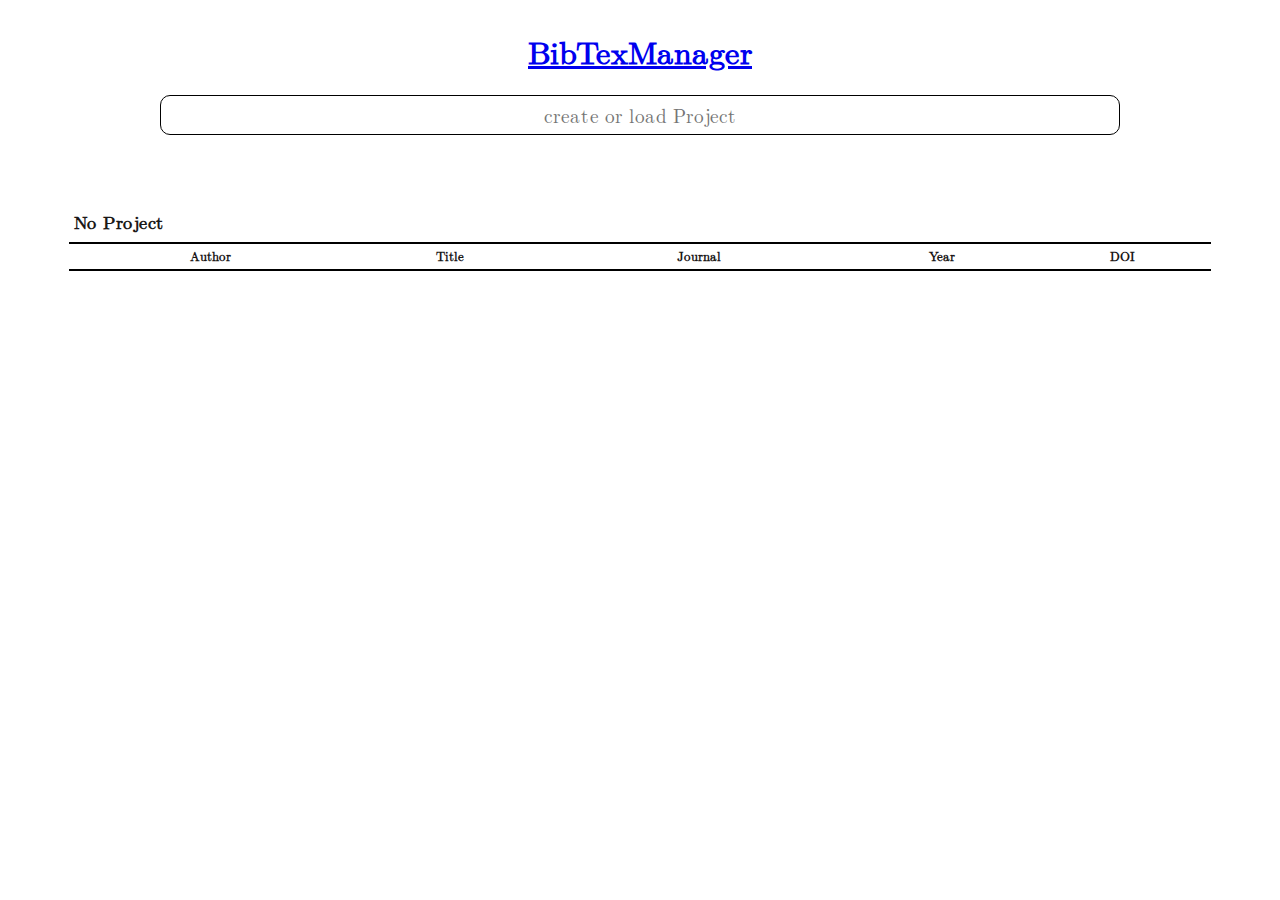
<file: Index.html>
<!DOCTYPE html>
<html lang="en">
<head>
    <meta charset="UTF-8">
    <title>BibTexManager</title>
    <link rel="stylesheet" href="/css/lit-manager.css?v=3">
</head>
<body>
<header id="header"><h1><a href="index.html">BibTexManager</a></h1></header>
<nav></nav>
<div class="container container-main">
    <div class="container">
        <div class="container">
            <form action="post_redirect_get.php" method="post">
                <label for="project"></label>
                <input class="container_item container_item-project" type="text" id="project" name="project" placeholder="create or load Project" required/>
            </form>
        </div>
        <div class="container container-seed">
            <div class="container_item item-header"><strong>Seed</strong></div>
            <div class="container_item item-content">123456789123456789</div>
        </div>
        <div class="container container-row" id="new_entry">
            <button class="container_item container_item-btn" onclick="openForm()"><strong>New entry</strong></button>
            <form action="post_redirect_get.php" method="post">
                <label for="doi_input"></label>
                <input class="container_item container_item-doi" type="text" id="doi_input" name="doi_input" placeholder="or search by doi (full link only)" value="https://doi.org/10.1017/S0007123422000175" required/>
            </form>
        </div>
    </div>
    <div class="container container-table">
        <table class="table">
            <caption id="table_head">No Project</caption>
            <thead>
            <tr>
                <th>Author</th>
                <th>Title</th>
                <th>Journal</th>
                <th>Year</th>
                <th>DOI</th>
            </tr>
            </thead>
            <tbody id="table">
            </tbody>
        </table>
    </div>
</div>
<div>
    <div class="form_popup" id="form_popup">
    </div>
</div>
<footer></footer>
</body>


<script type="text/javascript" src="js/BibTexManager_services.js"></script>
<script>
    if (findGetParameter("project") !== null) {
        //document.cookie = 'project='+findGetParameter('project')
        changeElement("table_head", findGetParameter("project"));
        changeElement("table", getCookie('table'))
    }
    else {
        console.log("Hide Entry Buttons")
        hideElement("new_entry");
        document.cookie = "project=; expires=Thu, 01 Jan 1970 00:00:00 UTC; path=/;";
        document.cookie = "table=; expires=Thu, 01 Jan 1970 00:00:00 UTC; path=/;";

    }
    if (findGetParameter("doi") !== null) {
        request(findGetParameter("doi"))
        openForm()
    }



</script>

</html>
</file>
<file: css/lit-manager.css>
/* || General settings */
/* Box sizing rules */
* {
    box-sizing: border-box;
}

/* || Fonts */
@font-face {
    font-family: 'Latin Modern';
    font-style: normal;
    font-weight: normal;
    font-display: swap;
    src: url('./fonts/LM-regular.woff2') format('woff2'),
    url('./fonts/LM-regular.woff') format('woff'),
    url('./fonts/LM-regular.ttf') format('truetype');
}

/* || General styles */
/* page style */
:root {
    --body-color: hsl(0, 5%, 10%);
    --body-bg-color: hsl(210, 20%, 98%);
    --link-visited: hsl(0, 100%, 33%);
    --link-focus-outline: hsl(220, 90%, 52%);
    --pre-bg-color: hsl(210, 28%, 93%);
    --kbd-bg-color: hsl(210, 5%, 100%);
    --kbd-border-color: hsl(210, 5%, 70%);
    --table-border-color: black;
    --sidenote-target-border-color: hsl(55, 55%, 70%);
    --footnotes-border-color: hsl(0, 0%, 39%);
    font-size: 1rem;
}

/* basic styles */
body {
    font-family: 'Latin Modern', Georgia, Cambria, 'Times New Roman', Times, serif;
    line-height: 1.8;

    padding: 1px 10px 1px 10px;
    overflow-x: auto;

    counter-reset: theorem definition sidenote-counter;

    color: var(--body-color);
    /*background-color: var(--body-bg-color);*/
    background-color: white;

    text-rendering: optimizeLegibility;
}

header {

    position: absolute;
    top: 1px;
    left: 50%;
    transform: translate(-50%);

}

/* Better tables */
table {
    font-size: 1vw;

    border-collapse: collapse;
    border-spacing: 0;
    width: 100%;
    max-width: 100%;
    border-top: 2.27px solid var(--table-border-color);
    border-bottom: 2.27px solid var(--table-border-color);
    /* display: block; */
    overflow-x: hidden; /* does not work because element is not block */
    /* white-space: nowrap; */
    counter-increment: caption;
}
/* add bottom border on column table headings  */
table tr > th[scope='col'] {
    border-bottom: 1.36px solid var(--table-border-color);
}
/* add right border on row table headings  */
table tr > th[scope='row'] {
    border-right: 1.36px solid var(--table-border-color);
}
table > tbody > tr:first-child > td,
table > tbody > tr:first-child > th {
    border-top: 1.36px solid var(--table-border-color);
}
table > tbody > tr:last-child > td,
table > tbody > tr:last-child > th {
    border-bottom: 1.36px solid var(--table-border-color);
}

select {
/ / styles reset, including removing the default dropdown arrow appearance: none;
    -webkit-appearance: none;
    -moz-appearance: none;

    background: grey;

    margin: 20px;
    padding: 0.25em 0.5em;


    font-family: inherit;
    font-size: 1.25rem;


}


/* Table caption */
caption {
    text-align: left;
    font-size: 1.423em;
    font-weight: bold;
    /* border-bottom: 2pt solid #000; */
    padding: 0 0.25em 0.25em;
    width: 100%;
    margin-left: 0;
}

/* || Custom styles */
.container {
    margin: 0 auto;

    display: flex;
    justify-content: center;
    flex-direction: column;
    flex-flow: column wrap;
    gap: 5px;

    background: white;
    border-radius: 10px;
    z-index: 4;

    /*border: 1px solid black;*/
    padding: 5px;

    font-family: inherit;
    text-align: center;
}

.container-main {
    position: absolute;
    top: 80px;
    left: 50%;
    transform: translate(-50%);
    width: 90%;
}

.container-table {
    position: absolute;
    top: 120px;
    left: 50%;
    transform: translate(-50%);
    width: 100%;
    z-index: 1;
}

.container-row {
    flex-direction: row;
    flex-flow: row wrap;
}


.container_item {
    display: flex;
    justify-content: center;
    flex-direction: row;

    border: 1px solid black;
    border-radius: 10px;
    padding: 5px 10px;

    text-align: center;
    font-size: 1.5vw;
    font-family: inherit;
}

.container-seed {
    display: none
}

.container_item-btn {
    width: 15em;
}

.container_item-doi {
    width: 35em;
}

.container_item-project {
    width: 50em;
}

.form_popup {
    position: absolute;
    top: 50%;
    left: 50%;
    transform: translate(-50%, -50%);

    display: none;

    min-height: 50%;
    width: 90%;

    border: 5px solid black;
    background: white;
    border-radius: 10px;

    font-family: inherit;
    text-align: center;
    font-size: 1vw;

    z-index: 9;
}

.form_container>input {

    display: inline-flex;
    justify-content: center;
    flex-direction: row;
    flex-flow: row wrap;

    width: auto;
    min-width: 400px;

    /*border: 1px solid black;*/
    border-radius: 10px;
    padding: 5px 10px;

    text-align: center;
    font-size: 2vh;
    font-family: inherit;
}


.form_btn {
    width: auto;
    background: grey;

    margin: 20px;

    border: 1px solid black;
    border-radius: 10px;
    padding: 5px 10px;

    text-align: center;
    font-size: 2vh;
    font-family: inherit;
}

/*input style*/
.form_container input[type=text],
.form_container input[type=number] {
    font-family: inherit;


}

/*greyscale for selected fields}*/
.form_container input[type=text]:focus,
.form_container input[type=number]:focus {
    background-color: #ddd;
    outline: none;
}
</file>
